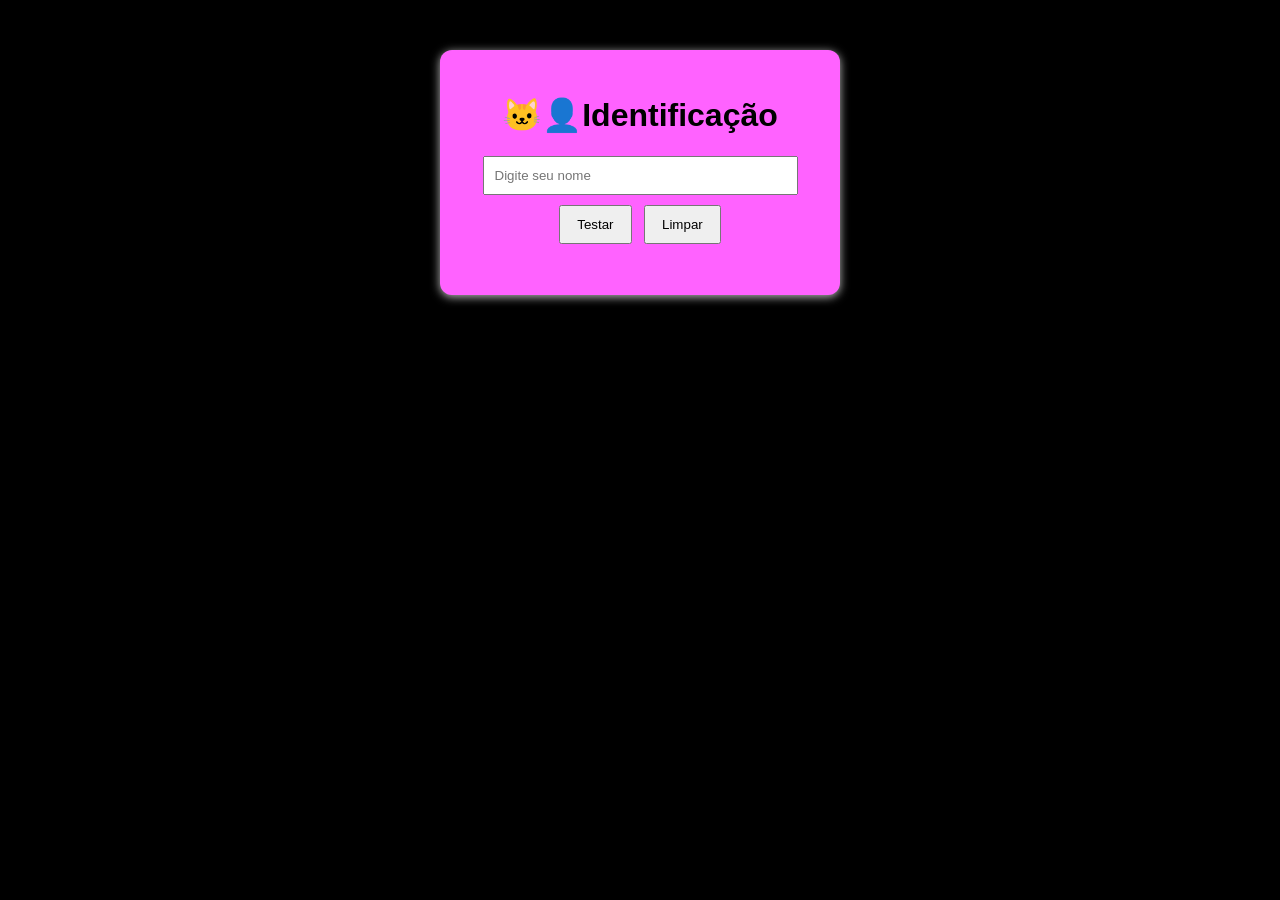
<file: Atividade_1/index.html>
<!DOCTYPE html>
<html lang="pt-BR">
<head>
  <meta charset="UTF-8">
  <title>Atividade 1 - Identificação</title>
  <link rel="stylesheet" href="style.css">
</head>
<body>
  <div class="card">
    <h1>🐱‍👤Identificação</h1>
    <input type="text" id="nome" placeholder="Digite seu nome">
    <div>
      <button onclick="mensagem()">Testar</button>
      <button onclick="limpar()">Limpar</button>
    </div>
    <p id="saida"></p>
  </div>
  <script src="script.js"></script>
</body>
</html>
</file>
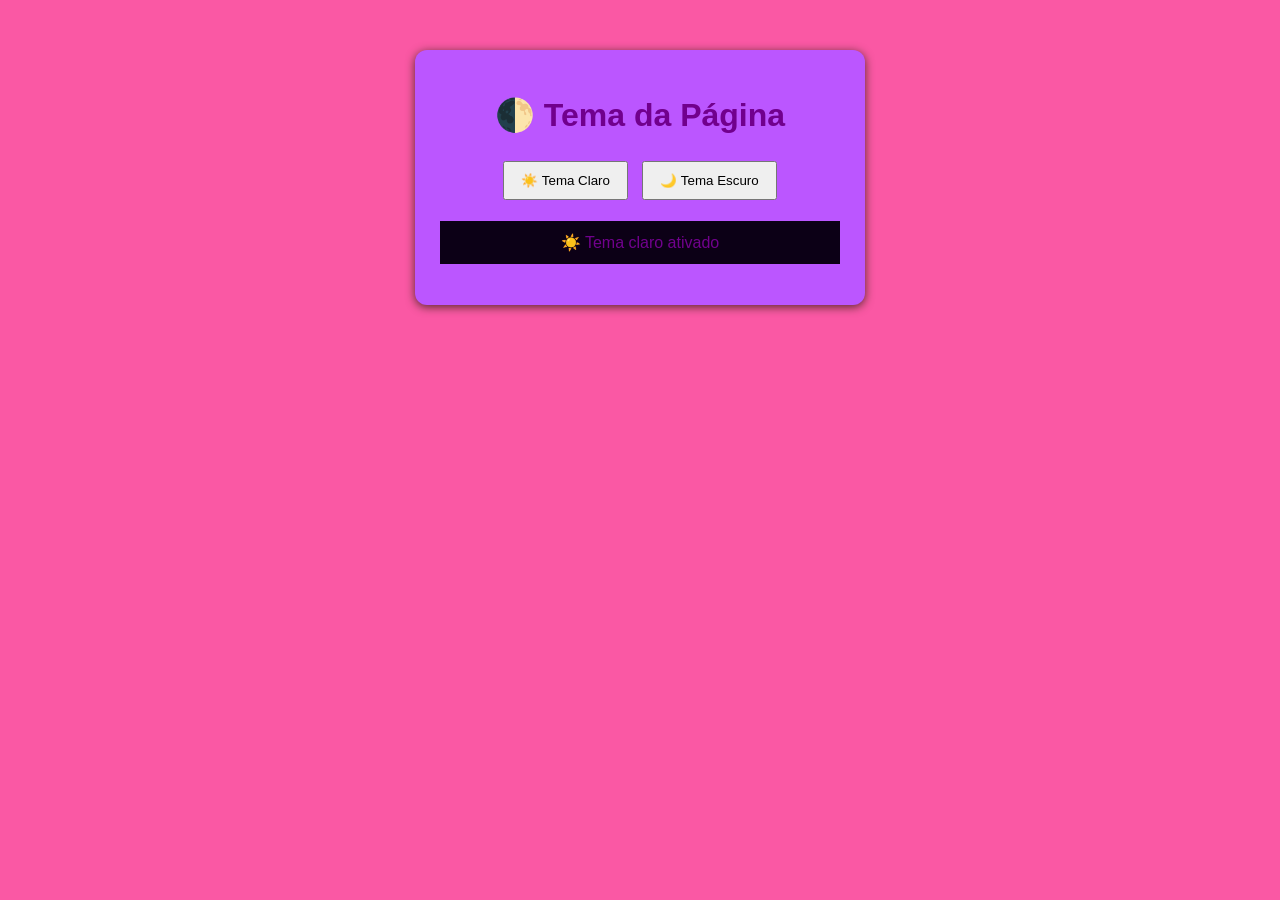
<file: Atividade_10/index.html>
<!DOCTYPE html>
<html lang="pt-BR">
<head>
  <meta charset="UTF-8">
  <title>Atividade 10 - Tema</title>
  <link rel="stylesheet" href="style.css">
</head>
<body>
  <div class="card">
    <h1>🌓 Tema da Página</h1>

    <button onclick="temaClaro()">☀️ Tema Claro</button>
    <button onclick="temaEscuro()">🌙 Tema Escuro</button>

    <p id="saida">☀️ Tema claro ativado</p>
  </div>
  <script src="script.js"></script>
</body>
</html>
</file>
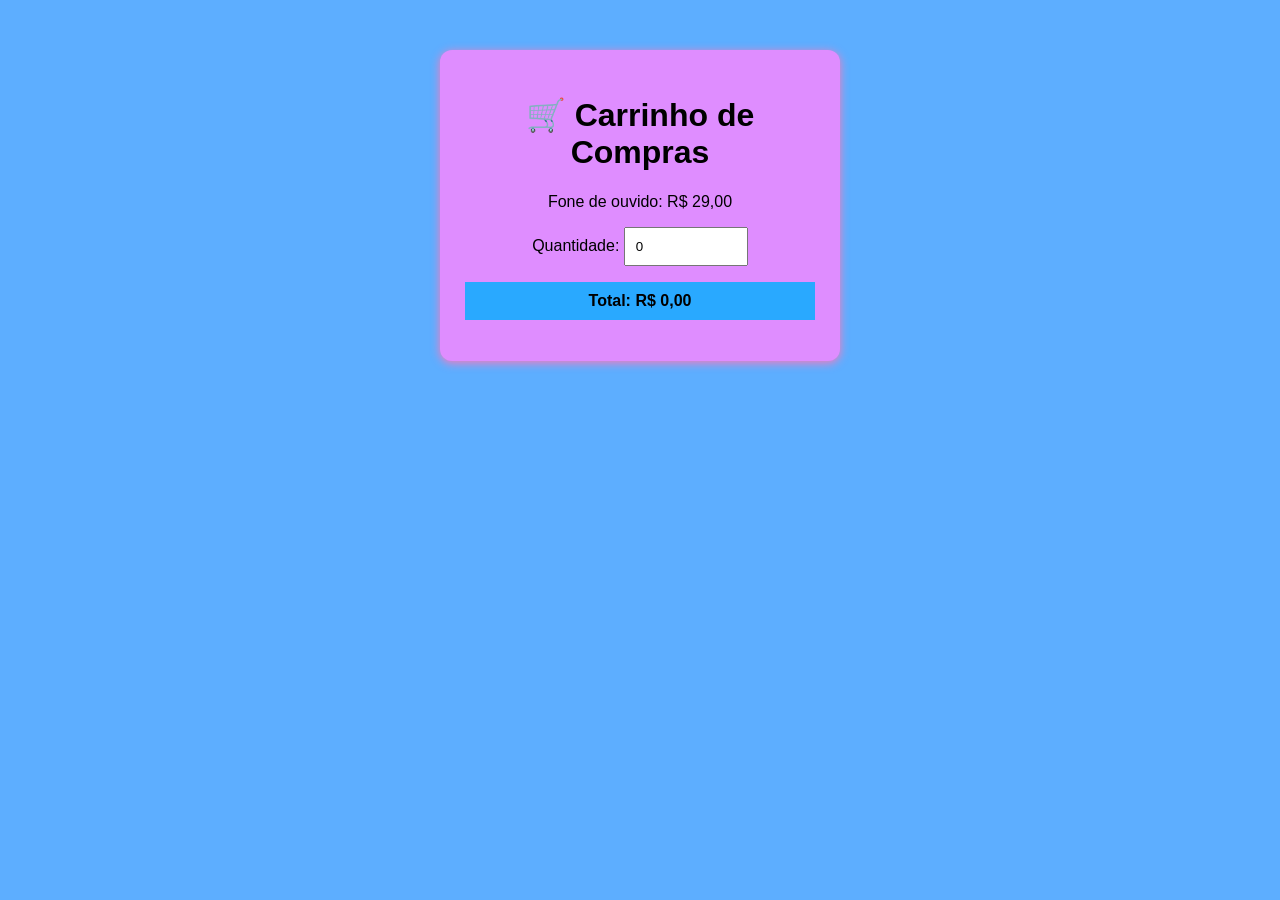
<file: Atividade_2/index.html>
<!DOCTYPE html>
<html lang="pt-BR">
<head>
  <meta charset="UTF-8">
  <title>Atividade 2 - Carrinho</title>
  <link rel="stylesheet" href="style.css">
</head>
<body>
  <div class="card">
    <h1>🛒 Carrinho de Compras</h1>
    <p>Fone de ouvido: R$ 29,00</p>
    <label for="quantidade">Quantidade:</label>
    <input type="number" id="quantidade" min="0" max="10" value="0" onchange="calcular()">
    <p id="saida">Total: R$ 0,00</p>
  </div>
  <script src="script.js"></script>
</body>
</html>
</file>
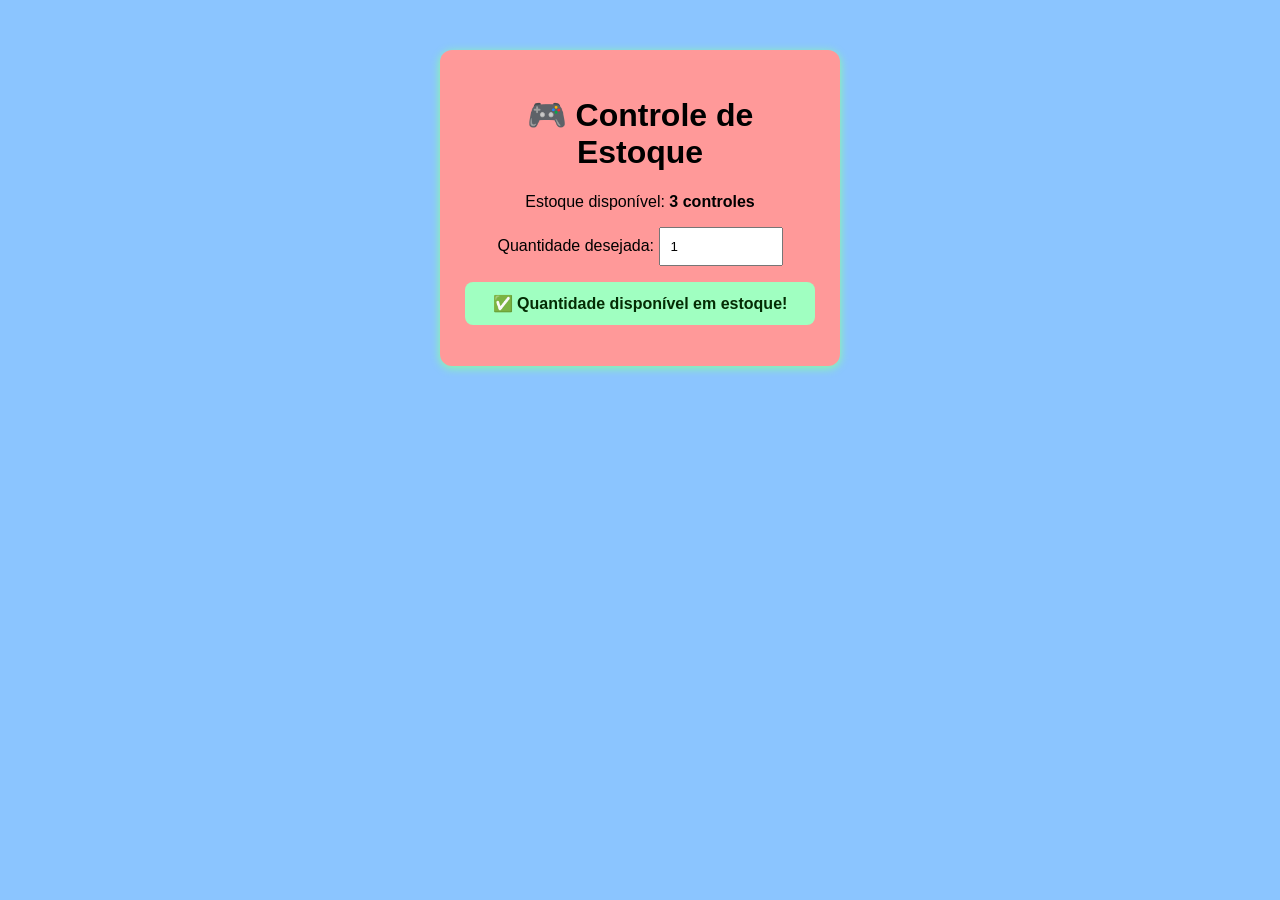
<file: Atividade_3/index.html>
<!DOCTYPE html>
<html lang="pt-BR">
<head>
  <meta charset="UTF-8">
  <title>Atividade 3 - Estoque</title>
  <link rel="stylesheet" href="style.css">
</head>
<body>
  <div class="card">
    <h1>🎮 Controle de Estoque</h1>
    <p>Estoque disponível: <strong>3 controles</strong></p>
    <label for="quantidade">Quantidade desejada:</label>
    <input type="number" id="quantidade" min="0" value="1" onchange="verificarEstoque()">
    <p id="saida"></p>
  </div>
  <script src="script.js"></script>
</body>
</html>
</file>
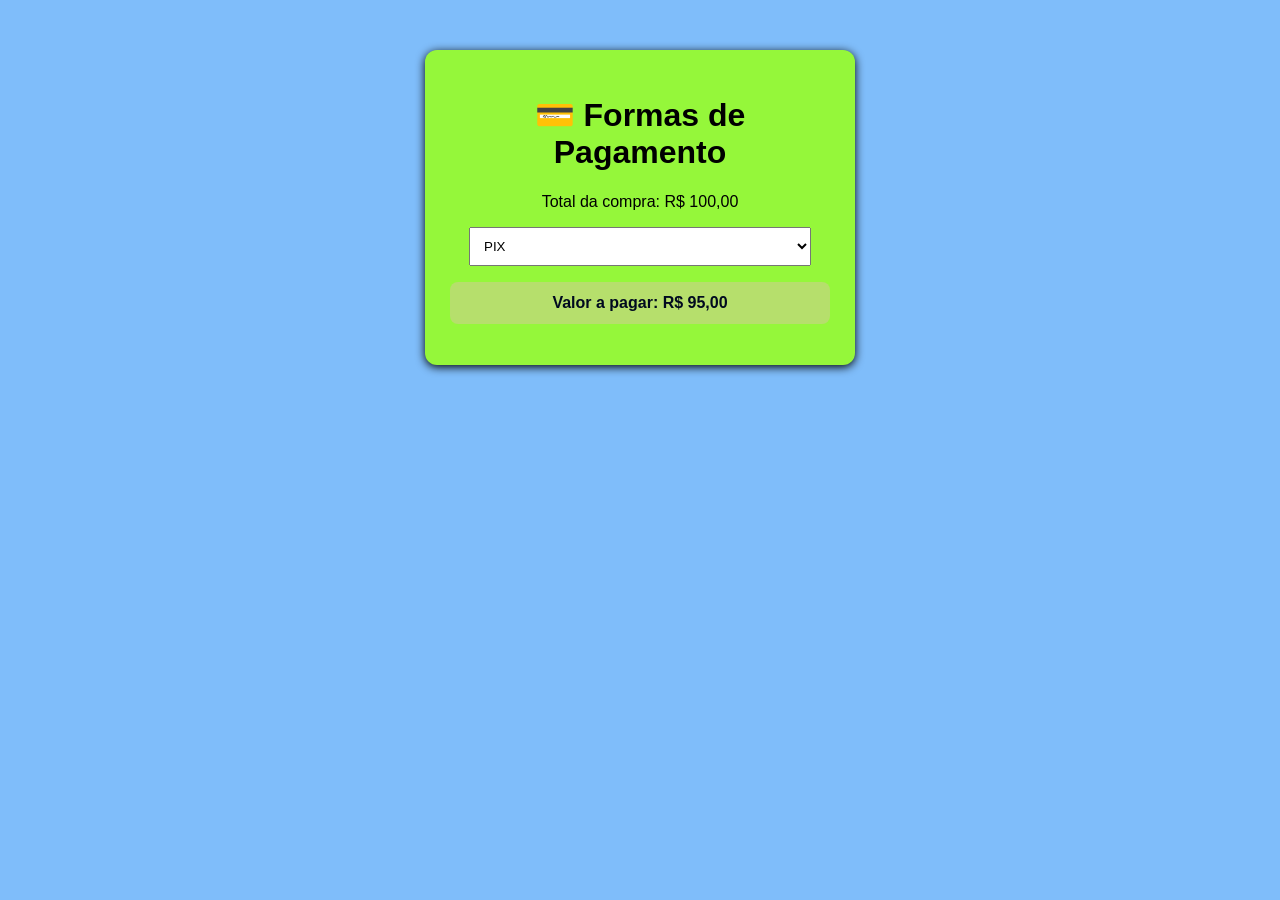
<file: Atividade_4/index.html>
<!DOCTYPE html>
<html lang="pt-BR">
<head>
  <meta charset="UTF-8">
  <title>Atividade 4 - Pagamento</title>
  <link rel="stylesheet" href="style.css">
</head>
<body>
  <div class="card">
    <h1>💳 Formas de Pagamento</h1>
    <p>Total da compra: R$ 100,00</p>
    <select id="pagamento" onchange="processarPagamento()">
      <option value="pix">PIX</option>
      <option value="cartao">Cartão</option>
      <option value="dinheiro">Dinheiro</option>
    </select>
    <p id="saida"></p>
  </div>
  <script src="script.js"></script>
</body>
</html>
</file>
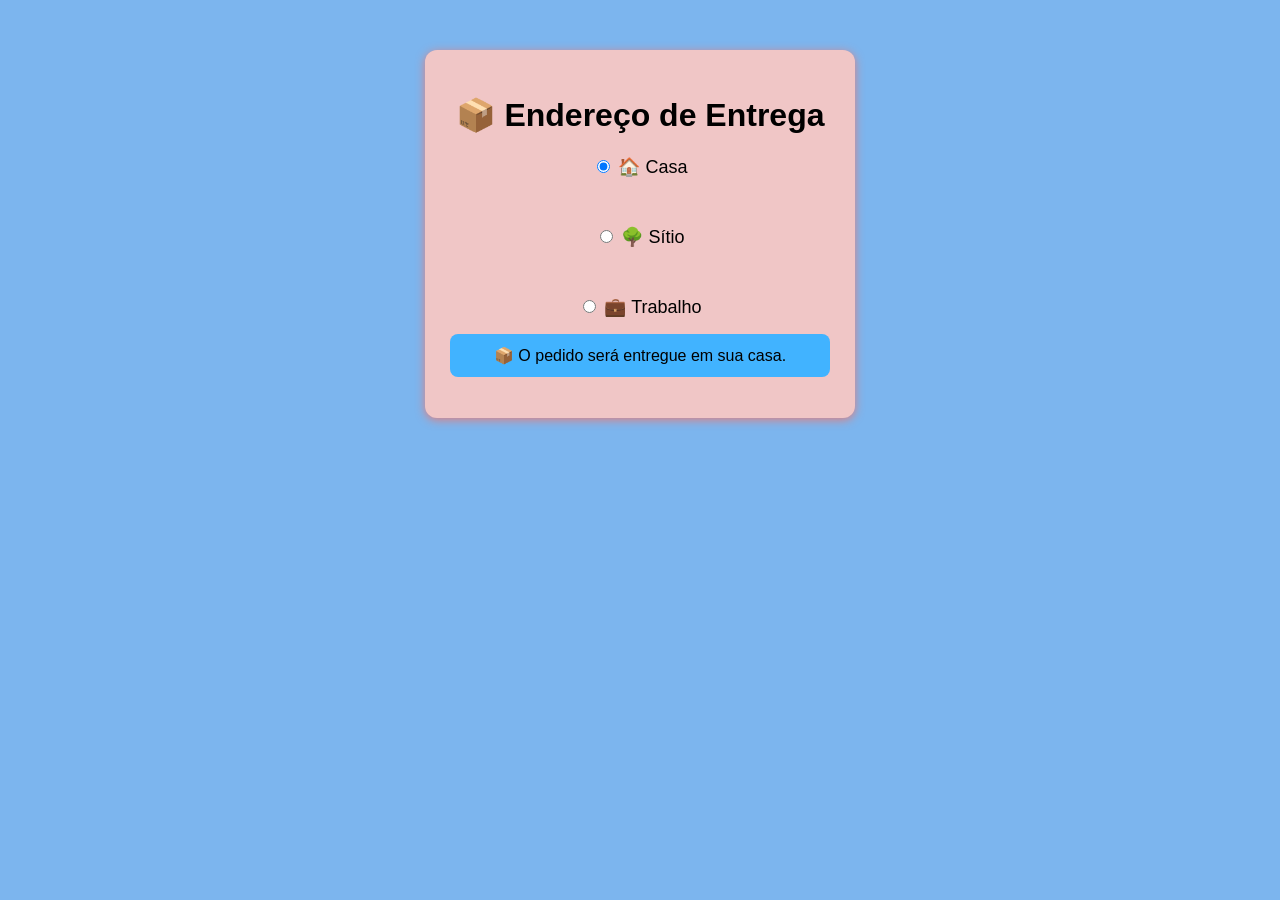
<file: Atividade_5/index.html>
<!DOCTYPE html>
<html lang="pt-BR">
<head>
  <meta charset="UTF-8">
  <title>Atividade 5 - Entrega</title>
  <link rel="stylesheet" href="style.css">
</head>
<body>
  <div class="card">
    <h1>📦 Endereço de Entrega</h1>

    <label><input type="radio" name="endereco" value="Casa" checked onchange="mostrarEndereco()"> 🏠 Casa</label><br>
    <label><input type="radio" name="endereco" value="Sítio" onchange="mostrarEndereco()"> 🌳 Sítio</label><br>
    <label><input type="radio" name="endereco" value="Trabalho" onchange="mostrarEndereco()"> 💼 Trabalho</label>

    <p id="saida"></p>
  </div>
  <script src="script.js"></script>
</body>
</html>
</file>
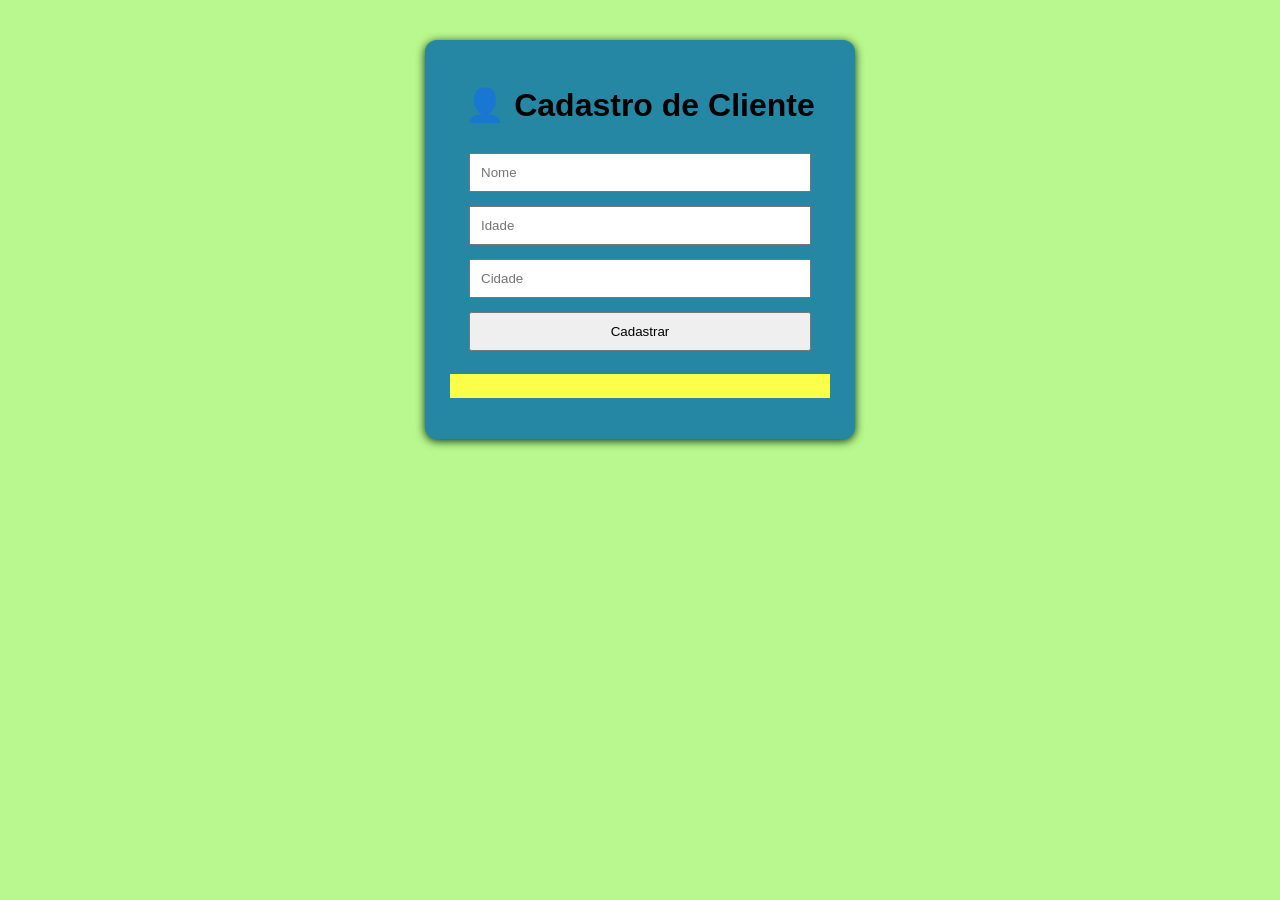
<file: Atividade_6/index.html>
<!DOCTYPE html>
<html lang="pt-BR">
<head>
  <meta charset="UTF-8">
  <title>Atividade 6 - Cadastro</title>
  <link rel="stylesheet" href="style.css">
</head>
<body>
  <div class="card">
    <h1>👤 Cadastro de Cliente</h1>

    <input type="text" id="nome" placeholder="Nome">
    <input type="number" id="idade" placeholder="Idade">
    <input type="text" id="cidade" placeholder="Cidade">

    <button onclick="cadastrar()">Cadastrar</button>
    <p id="saida"></p>
  </div>
  <script src="script.js"></script>
</body>
</html>
</file>
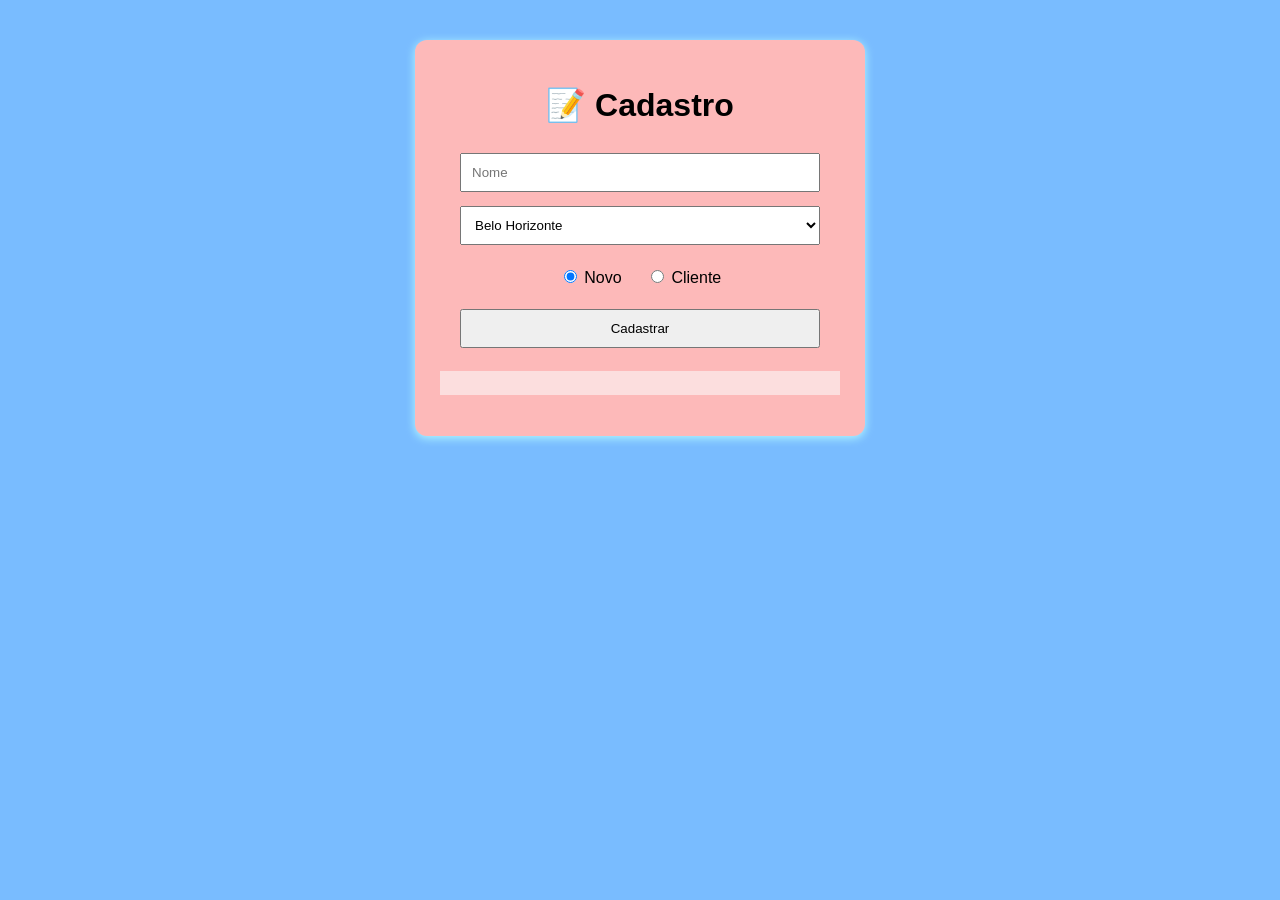
<file: Atividade_7/index.html>
<!DOCTYPE html>
<html lang="pt-BR">
<head>
  <meta charset="UTF-8">
  <title>Atividade 7 - Cadastro</title>
  <link rel="stylesheet" href="style.css">
</head>
<body>
  <div class="card">
    <h1>📝 Cadastro</h1>

    <input type="text" id="nome" placeholder="Nome">

    <select id="cidade">
      <option value="Belo Horizonte">Belo Horizonte</option>
      <option value="São Paulo">São Paulo</option>
      <option value="Rio de Janeiro">Rio de Janeiro</option>
    </select>

    <div class="radios">
      <label><input type="radio" name="tipo" value="Novo" checked> Novo</label>
      <label><input type="radio" name="tipo" value="Cliente"> Cliente</label>
    </div>

    <button onclick="cadastrar()">Cadastrar</button>
    <p id="saida"></p>
  </div>
  <script src="script.js"></script>
</body>
</html>
</file>
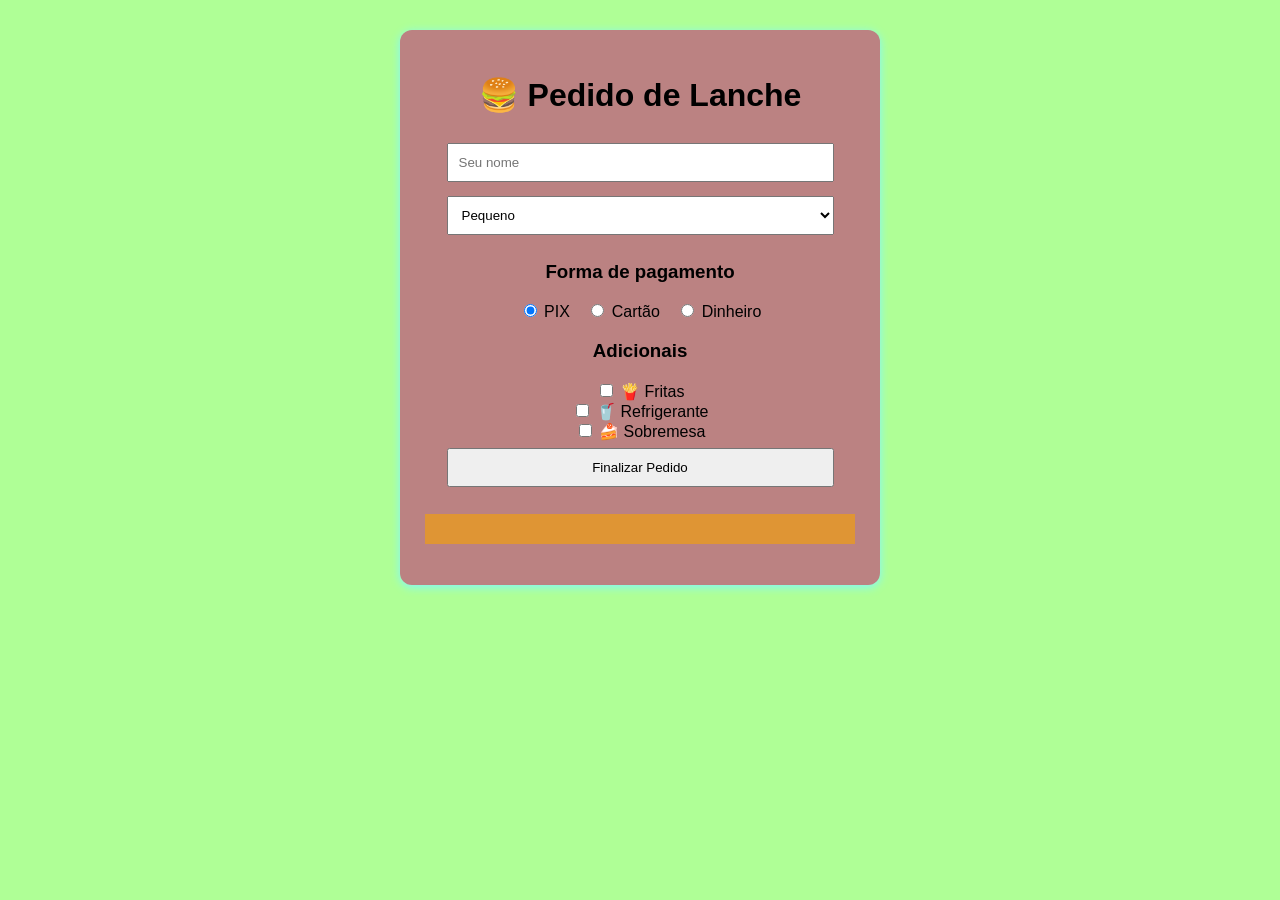
<file: Atividade_8/index.html>
<!DOCTYPE html>
<html lang="pt-BR">
<head>
  <meta charset="UTF-8">
  <title>Atividade 8 - Pedido de Lanche</title>
  <link rel="stylesheet" href="style.css">
</head>
<body>
  <div class="card">
    <h1>🍔 Pedido de Lanche</h1>

    <input type="text" id="nome" placeholder="Seu nome">

    <select id="tamanho">
      <option value="Pequeno">Pequeno</option>
      <option value="Médio">Médio</option>
      <option value="Grande">Grande</option>
    </select>

    <h3>Forma de pagamento</h3>
    <label><input type="radio" name="pagamento" value="PIX" checked> PIX</label>
    <label><input type="radio" name="pagamento" value="Cartão"> Cartão</label>
    <label><input type="radio" name="pagamento" value="Dinheiro"> Dinheiro</label>

    <h3>Adicionais</h3>
    <label><input type="checkbox" id="fritas"> 🍟 Fritas</label><br>
    <label><input type="checkbox" id="refrigerante"> 🥤 Refrigerante</label><br>
    <label><input type="checkbox" id="sobremesa"> 🍰 Sobremesa</label>

    <button onclick="finalizarPedido()">Finalizar Pedido</button>
    <p id="saida"></p>
  </div>
  <script src="script.js"></script>
</body>
</html>
</file>
<file: Atividade_1/style.css>
body {
  font-family: Arial, sans-serif;
  text-align: center;
  background: #000000;
}
.card {
  background: rgb(255, 98, 255);
  max-width: 350px;
  margin: 50px auto;
  padding: 25px;
  border-radius: 12px;
  box-shadow: 0 2px 10px #bbb;
}
input {
  width: 90%;
  padding: 10px;
  box-sizing: border-box;
}
button {
  margin: 10px 4px;
  padding: 10px 16px;
  cursor: pointer;
}
#saida {
  color: blue;
  font-weight: bold;
}
</file>
<file: Atividade_10/style.css>
body {
  font-family: Arial, sans-serif;
  text-align: center;
  background: #fa58a4;
  color: #71008d;
  transition: 0.3s;
}
.card {
  background: rgb(187, 86, 255);
  max-width: 400px;
  margin: 50px auto;
  padding: 25px;
  border-radius: 12px;
  box-shadow: 0 2px 10px #552b2b;
  transition: 0.3s;
}
button {
  padding: 10px 16px;
  margin: 5px;
  cursor: pointer;
}
#saida {
  padding: 12px;
  background: #0c0016;
}
body.escuro {
  background: #111827;
  color: white;
}
body.escuro .card {
  background: #1f2937;
  color: rgb(73, 243, 21);
}
body.escuro #saida {
  background: #09306e;
}
</file>
<file: Atividade_2/style.css>
body {
  font-family: Arial, sans-serif;
  text-align: center;
  background: #5daeff;
}
.card {
  background: rgb(223, 141, 255);
  max-width: 350px;
  margin: 50px auto;
  padding: 25px;
  border-radius: 12px;
  box-shadow: 0 2px 10px #ff79bc;
}
input {
  padding: 10px;
  width: 100px;
}
#saida {
  padding: 10px;
  background: #29a9ff;
  font-weight: bold;
}
</file>
<file: Atividade_3/style.css>
body {
  font-family: Arial, sans-serif;
  text-align: center;
  background: #8bc5ff;
}
.card {
  background: rgb(255, 153, 153);
  max-width: 350px;
  margin: 50px auto;
  padding: 25px;
  border-radius: 12px;
  box-shadow: 0 2px 10px #8bff9f;
}
input {
  padding: 10px;
  width: 100px;
}
#saida {
  padding: 12px;
  border-radius: 8px;
  font-weight: bold;
}
.ok {
  color: rgb(4, 44, 4);
  background: #a0ffc1;
}
.no {
  color: rgb(16, 255, 195);
  background: #4c9fe4;
}
</file>
<file: Atividade_4/style.css>
body {
  font-family: Arial, sans-serif;
  text-align: center;
  background: #7fbdfa;
}
.card {
  background: rgb(149, 247, 58);
  max-width: 380px;
  margin: 50px auto;
  padding: 25px;
  border-radius: 12px;
  box-shadow: 0 2px 10px #000000;
}
select {
  padding: 10px;
  width: 90%;
}
#saida {
  padding: 12px;
  font-weight: bold;
  border-radius: 8px;
}
.pix { background: #b6df6c; color: rgb(0, 10, 31); }
.cartao { background: #b4d5ff; color: rgb(5, 0, 14); }
.dinheiro { background: #ffd013; color: #351e0f; }
</file>
<file: Atividade_5/style.css>
body {
  font-family: Arial, sans-serif;
  text-align: center;
  background: #7cb5ee;
}
.card {
  background: rgb(240, 198, 198);
  max-width: 380px;
  margin: 50px auto;
  padding: 25px;
  border-radius: 12px;
  box-shadow: 0 2px 10px #e07e7e;
}
label {
  display: block;
  margin: 15px;
  font-size: 18px;
}
#saida {
  background: #41b3ff;
  padding: 12px;
  border-radius: 8px;
}
</file>
<file: Atividade_6/style.css>
body {
  font-family: Arial, sans-serif;
  text-align: center;
  background: #b9f88e;
}
.card {
  background: rgb(38, 135, 165);
  max-width: 380px;
  margin: 40px auto;
  padding: 25px;
  border-radius: 12px;
  box-shadow: 0 2px 10px #033010;
}
input, button {
  width: 90%;
  box-sizing: border-box;
  padding: 10px;
  margin: 7px;
}
button {
  cursor: pointer;
}
#saida {
  background: #fcff49;
  padding: 12px;
}
</file>
<file: Atividade_7/style.css>
body {
  font-family: Arial, sans-serif;
  text-align: center;
  background: #79bcff;
}
.card {
  background: rgb(253, 185, 185);
  max-width: 400px;
  margin: 40px auto;
  padding: 25px;
  border-radius: 12px;
  box-shadow: 0 2px 10px #b5faff;
}
input[type="text"], select, button {
  width: 90%;
  box-sizing: border-box;
  padding: 10px;
  margin: 7px;
}
.radios {
  margin: 15px;
}
.radios label {
  margin: 10px;
}
#saida {
  background: #fcdede;
  padding: 12px;
}
</file>
<file: Atividade_8/style.css>
body {
  font-family: Arial, sans-serif;
  text-align: center;
  background: #afff96;
}
.card {
  background: rgb(187, 130, 130);
  max-width: 430px;
  margin: 30px auto;
  padding: 25px;
  border-radius: 12px;
  box-shadow: 0 2px 10px #80f7ff;
}
input[type="text"], select, button {
  width: 90%;
  box-sizing: border-box;
  padding: 10px;
  margin: 7px;
}
label {
  margin: 6px;
}
#saida {
  margin-top: 20px;
  padding: 15px;
  background: #df9534;
  text-align: left;
}
</file>
